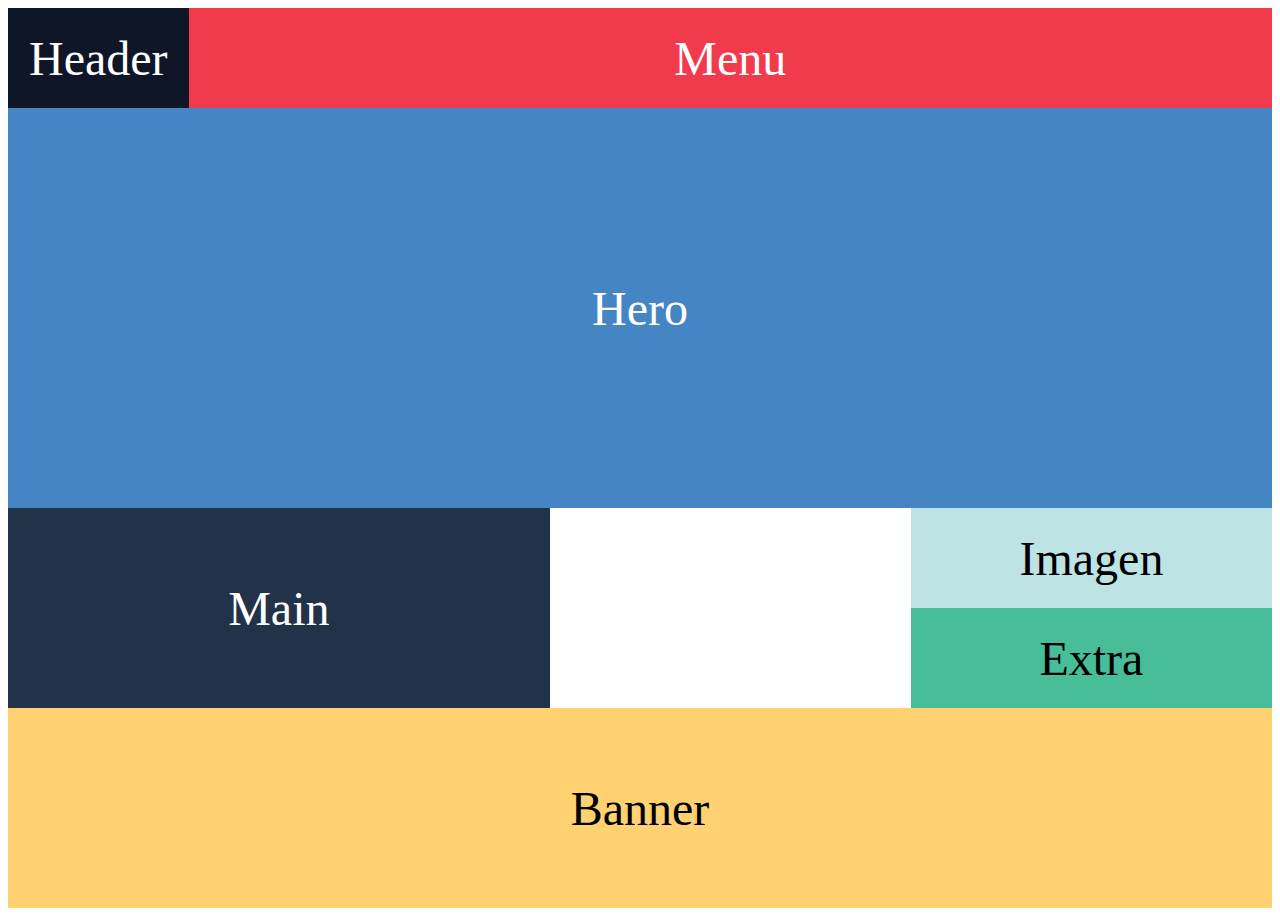
<file: index.html>
<!DOCTYPE html>
<html lang="en">
<head>
  <meta charset="UTF-8">
  <meta http-equiv="X-UA-Compatible" content="IE=edge">
  <meta name="viewport" content="width=device-width, initial-scale=1.0">
  <link rel="stylesheet" href="styles.css">
  <title>Css Grid</title>
</head>
<body class="body">
  <div class="container">
    <div class="item item1">Header</div>
    <div class="item item2">Menu</div>
    <div class="item item3">Hero</div>
    <div class="item item4">Main</div>
    <div class="item item5">Imagen</div>
    <div class="item item6">Extra</div>
    <div class="item item7">Banner</div>
</div>
</body>
</html>
</file>
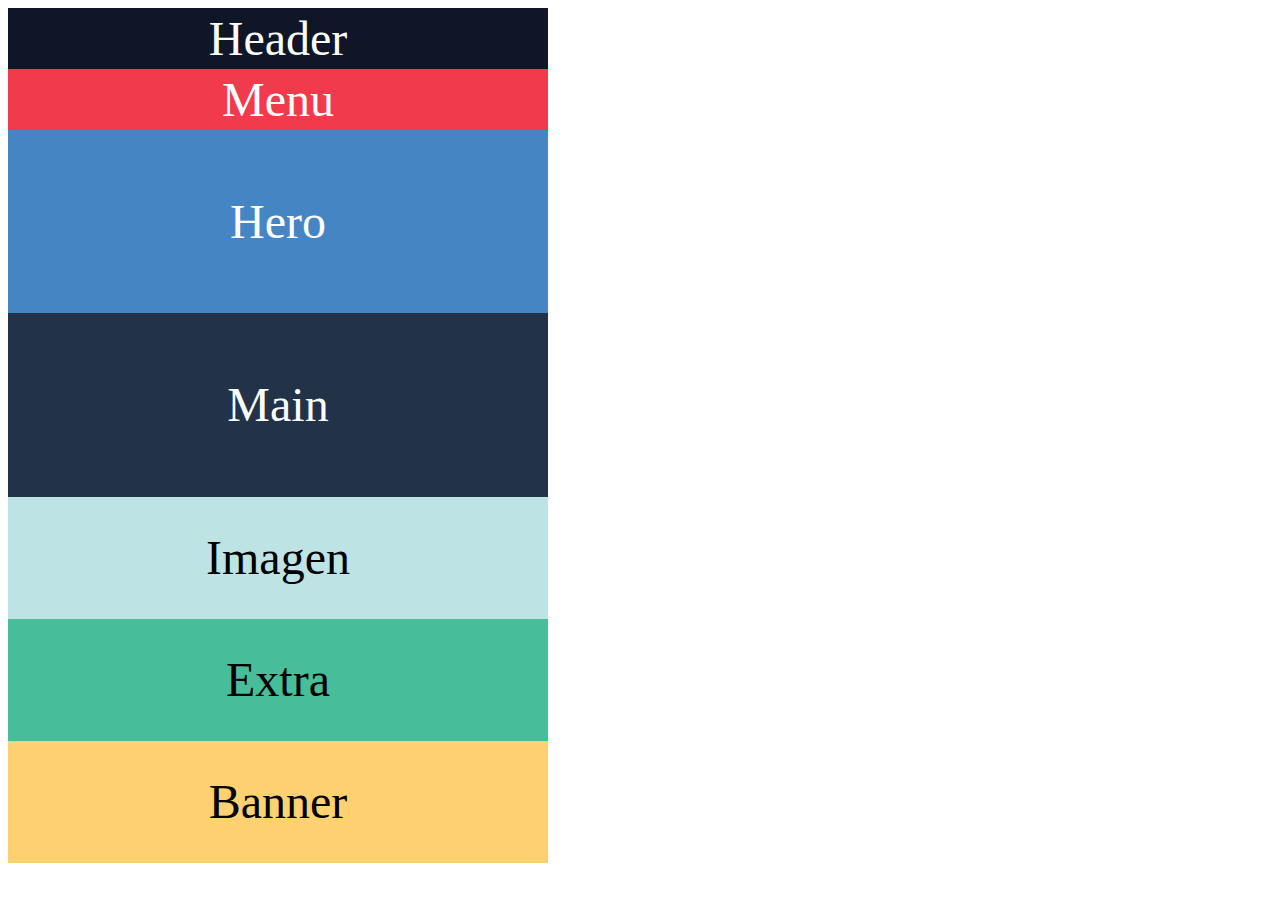
<file: indexmobile.html>
<!DOCTYPE html>
<html lang="en">
<head>
  <meta charset="UTF-8">
  <meta http-equiv="X-UA-Compatible" content="IE=edge">
  <meta name="viewport" content="width=device-width, initial-scale=1.0">
  <link rel="stylesheet" href="stylesmobile.css">
  <title>Css Grid</title>
</head>
<body class="body">
  <div class="container">
    <div class="item item1">Header</div>
    <div class="item item2">Menu</div>
    <div class="item item3">Hero</div>
    <div class="item item4">Main</div>
    <div class="item item5">Imagen</div>
    <div class="item item6">Extra</div>
    <div class="item item7">Banner</div>
</div>
</body>
</html>
</file>
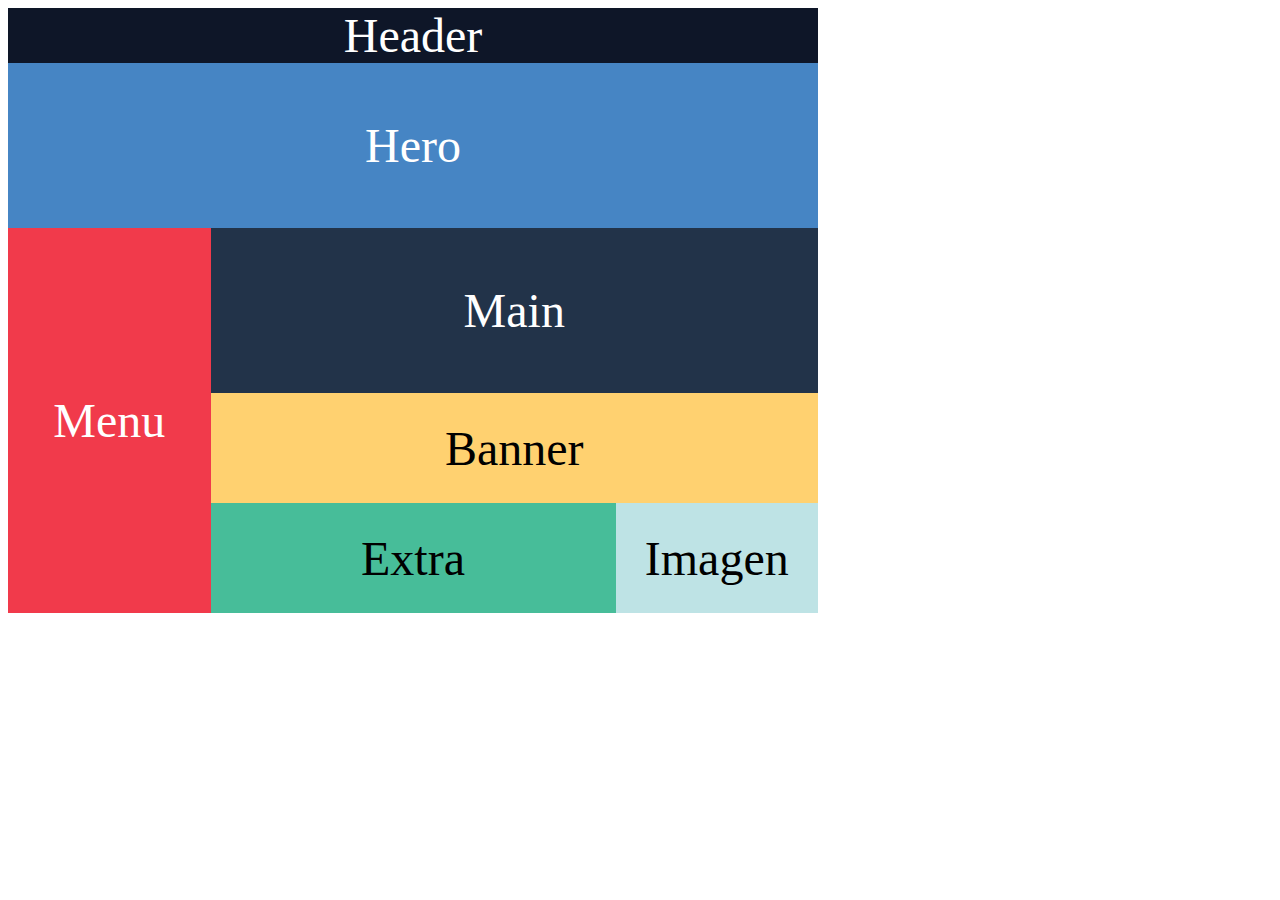
<file: indextablet.html>
<!DOCTYPE html>
<html lang="en">
<head>
  <meta charset="UTF-8">
  <meta http-equiv="X-UA-Compatible" content="IE=edge">
  <meta name="viewport" content="width=device-width, initial-scale=1.0">
  <link rel="stylesheet" href="stylestablet.css">
  <title>Css Grid</title>
</head>
<body class="body">
  <div class="container">
    <div class="item item1">Header</div>
    <div class="item item2">Menu</div>
    <div class="item item3">Hero</div>
    <div class="item item4">Main</div>
    <div class="item item5">Imagen</div>
    <div class="item item6">Extra</div>
    <div class="item item7">Banner</div>
</div>
</body>
</html>
</file>
<file: styles.css>
.body {
  overflow: hidden;
}
.item {
  color: white;
  display: flex;
  justify-content: center;
  align-items: center;
  font-size: 3rem;
}

.item5,
.item6,
.item7 {
  color: #000;
}

.container {
  margin: 0;
  padding: 0;
  display: grid;
  grid-template-rows: 1fr 4fr 1fr 1fr 2fr;
  grid-template-columns: 1fr 2fr 2fr 2fr;
  justify-content: stretch;
  align-items: stretch;
  height: 100vh;
}

.item1 {
  background-color: #0e1628;
  grid-column-start: 1;
  grid-column-end: 2;

}

.item2 {
  background-color: #f13a4b;
  grid-column-start: 2;
  grid-column-end: 5;

}

.item3 {
  background-color: #4685c4;
  grid-column-start: 1;
  grid-column-end: 5;

}

.item3 {
  background-color: #4685c4;
}

.item4 {
  background-color: #223349;
  grid-column-start: 1;
  grid-column-end: 3;
  grid-row-start: 3;
  grid-row-end: 5;

}

.item5 {
  background-color: #bee3e5;
  grid-column-start: 4;
  grid-column-end: 5;
}

.item6 {
  background-color: #47bd99;
  grid-column-start: 4;
  grid-column-end: 5;
}

.item7 {
  background-color: #ffd170;
  grid-column-start: 1;
  grid-column-end: 5;
}
</file>
<file: stylesmobile.css>
.body {
  overflow: hidden;
}

.item {
  color: white;
  display: flex;
  justify-content: center;
  align-items: center;
  font-size: 3rem;
}

.item5,
.item6,
.item7 {
  color: #000;
}

.container {
  margin: 0;
  padding: 0;
  display: grid;
  justify-content: stretch;
  align-items: stretch;
  grid-template-columns: 2fr;
  grid-template-rows: 1fr 1fr 3fr 3fr 2fr 2fr 2fr;
  width: 60vh;
  height: 95vh;
}

.item1 {
  background-color: #0e1628;
}

.item2 {
  background-color: #f13a4b;
}

.item3 {
  background-color: #4685c4;
}

.item3 {
  background-color: #4685c4;
}

.item4 {
  background-color: #223349;
}

.item5 {
  background-color: #bee3e5;
}

.item6 {
  background-color: #47bd99;
}

.item7 {
  background-color: #ffd170;
}
</file>
<file: stylestablet.css>
.body {
  overflow: hidden;
}
.item {
  color: white;
  display: flex;
  justify-content: center;
  align-items: center;
  font-size: 3rem;
}

.item5,
.item6,
.item7 {
  color: #000;
}

.container {
  margin: 0;
  padding: 0;
  display: grid;
  justify-content: stretch;
  align-items: stretch;
  grid-template-columns: 1fr 1fr 1fr 1fr;
  grid-template-rows: 1fr 3fr 3fr 2fr 2fr;
  width: 90vh;
  
}

.item1 {
  background-color: #0e1628;
  grid-column-start: 1;
  grid-column-end: 5;
}

.item2 {
  background-color: #f13a4b;
  grid-column-start: 1;
  grid-column-end: 2;
  grid-row-start: 3;
  grid-row-end: 6;
}

.item3 {
  background-color: #4685c4;
  grid-column-start: 1;
  grid-column-end: 5;
}

.item3 {
  background-color: #4685c4;
}

.item4 {
  background-color: #223349;
  grid-column-start: 2;
  grid-column-end: 6;
}

.item5 {
  background-color: #bee3e5;
}

.item6 {
  background-color: #47bd99;
  grid-column-start: 2;
  grid-column-end: 4;
  grid-row-start: 5;
}

.item7 {
  background-color: #ffd170;
  grid-column-start: 2;
  grid-column-end: 6;
  grid-row-start: 4;
}
</file>
